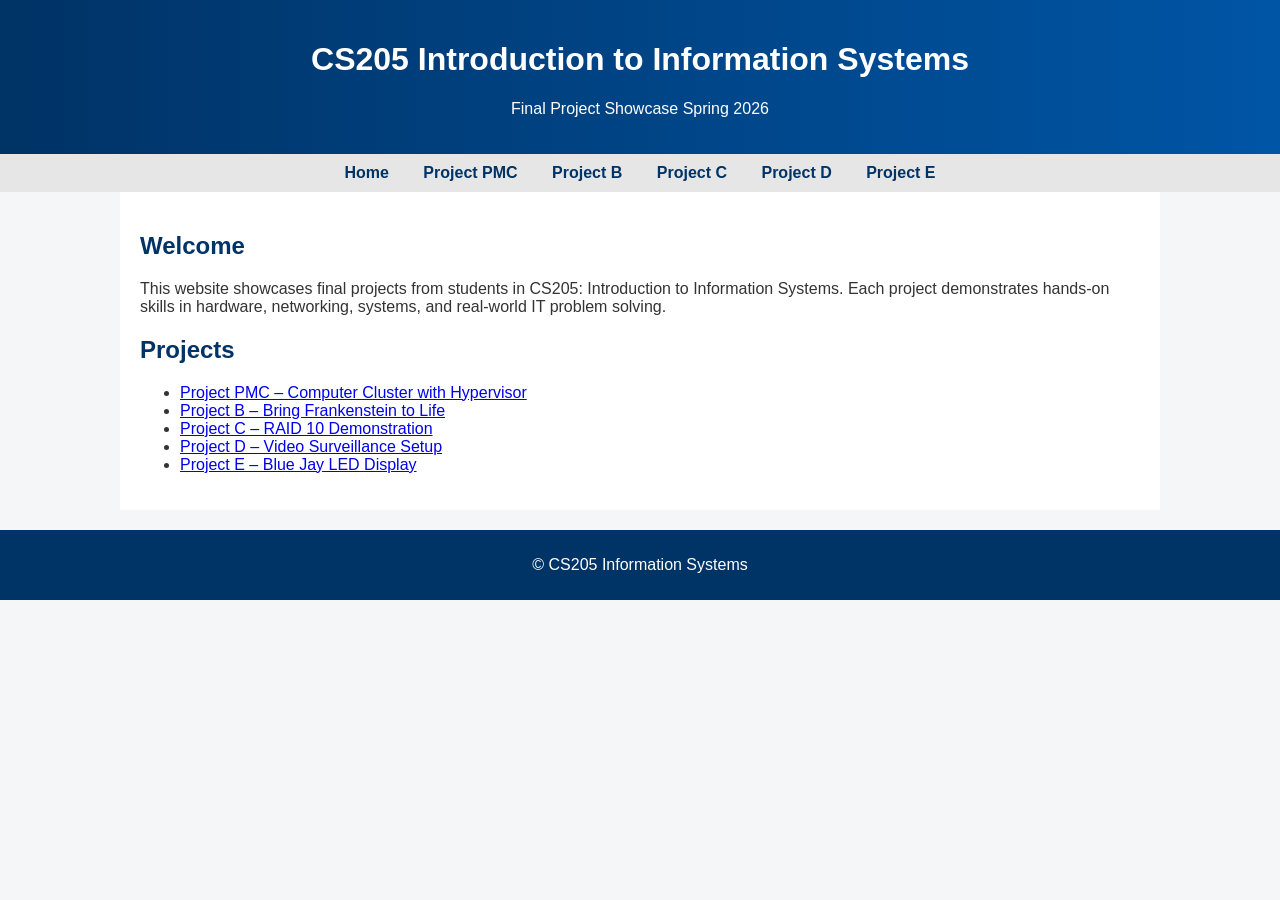
<file: site/index.html>
<!DOCTYPE html>
<html>
<head>
    <title>CS205 Final Projects</title>
    <link rel="stylesheet" href="css/styles.css">
</head>

<body>

<header>
    <h1 class="heading">CS205 Introduction to Information Systems</h1>
    <p>Final Project Showcase Spring 2026</p>
</header>

<nav>
    <a href="index.html">Home</a>
    <a href="project-PMC.html">Project PMC</a>
    <a href="project-b.html">Project B</a>
    <a href="project-c.html">Project C</a>
    <a href="project-d.html">Project D</a>
    <a href="project-e.html">Project E</a>
</nav>

<div class="container">
    <h2>Welcome</h2>
    <p>
        This website showcases final projects from students in CS205: Introduction to Information Systems.
        Each project demonstrates hands-on skills in hardware, networking, systems, and real-world IT problem solving.
    </p>

    <h2>Projects</h2>
    <ul>
        <li><a href="project-PMC.html">Project PMC – Computer Cluster with Hypervisor</a></li>
        <li><a href="project-b.html">Project B – Bring Frankenstein to Life</a></li>
        <li><a href="project-c.html">Project C – RAID 10 Demonstration</a></li>
        <li><a href="project-d.html">Project D – Video Surveillance Setup</a></li>
        <li><a href="project-e.html">Project E – Blue Jay LED Display</a></li>
    </ul>
</div>

<div class="footer">
    <p>© CS205 Information Systems</p>
</div>

</body>
</html>
</file>
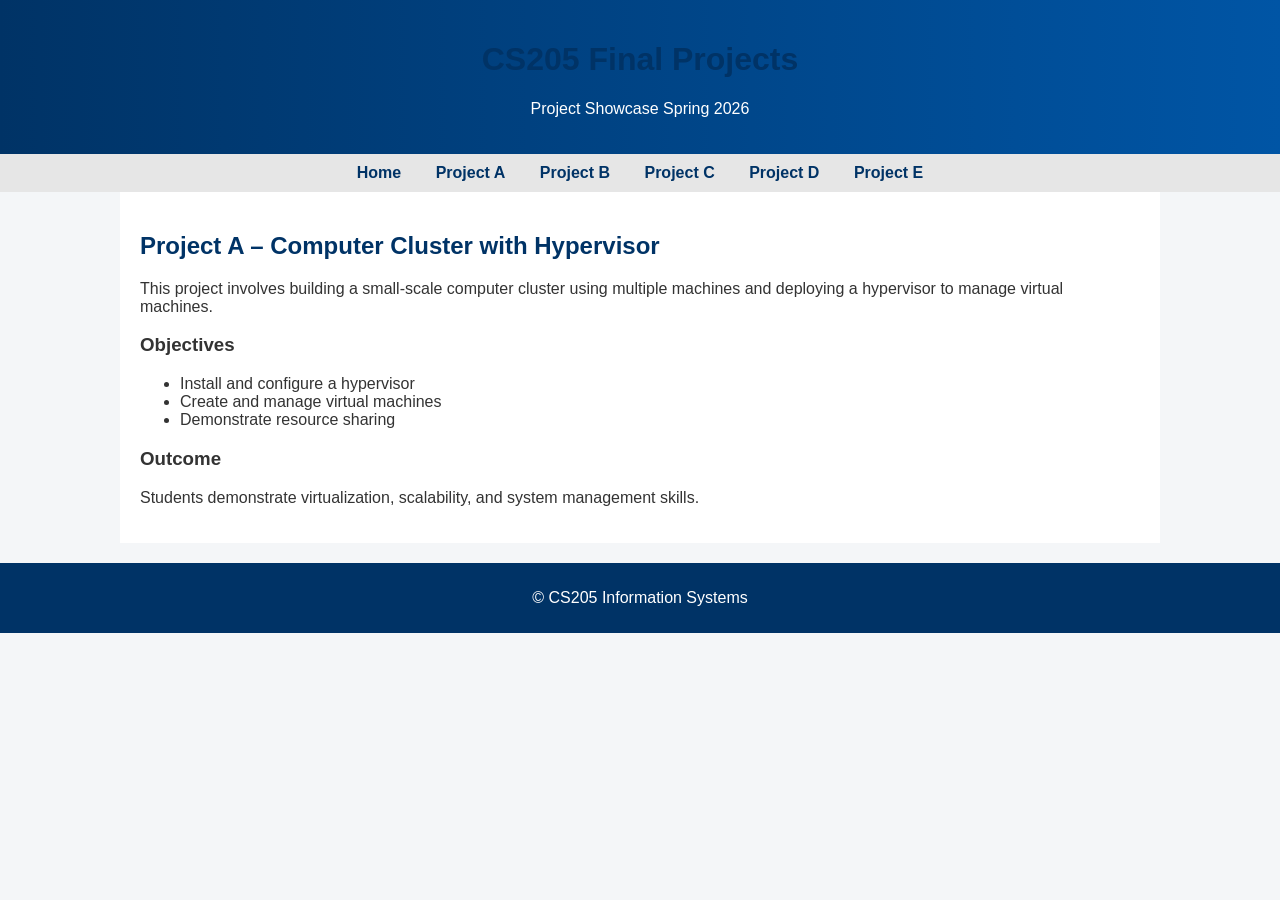
<file: site/project-a.html>
<!DOCTYPE html>
<html>
<head>
    <title>Project A - Computer Cluster</title>
    <link rel="stylesheet" href="css/styles.css">
</head>

<body>

<header>
    <h1>CS205 Final Projects</h1>
    <p>Project Showcase Spring 2026</p>
</header>

<nav>
    <a href="index.html">Home</a>
    <a href="project-a.html">Project A</a>
    <a href="project-b.html">Project B</a>
    <a href="project-c.html">Project C</a>
    <a href="project-d.html">Project D</a>
    <a href="project-e.html">Project E</a>
</nav>

<div class="container">
    <h2 class="heading">Project A – Computer Cluster with Hypervisor</h2>

    <p>
        This project involves building a small-scale computer cluster using multiple machines
        and deploying a hypervisor to manage virtual machines.
    </p>

    <h3>Objectives</h3>
    <ul>
        <li>Install and configure a hypervisor</li>
        <li>Create and manage virtual machines</li>
        <li>Demonstrate resource sharing</li>
    </ul>

    <h3>Outcome</h3>
    <p>
        Students demonstrate virtualization, scalability, and system management skills.
    </p>
</div>

<div class="footer">
    <p>© CS205 Information Systems</p>
</div>

</body>
</html>
</html>
</html>
</file>
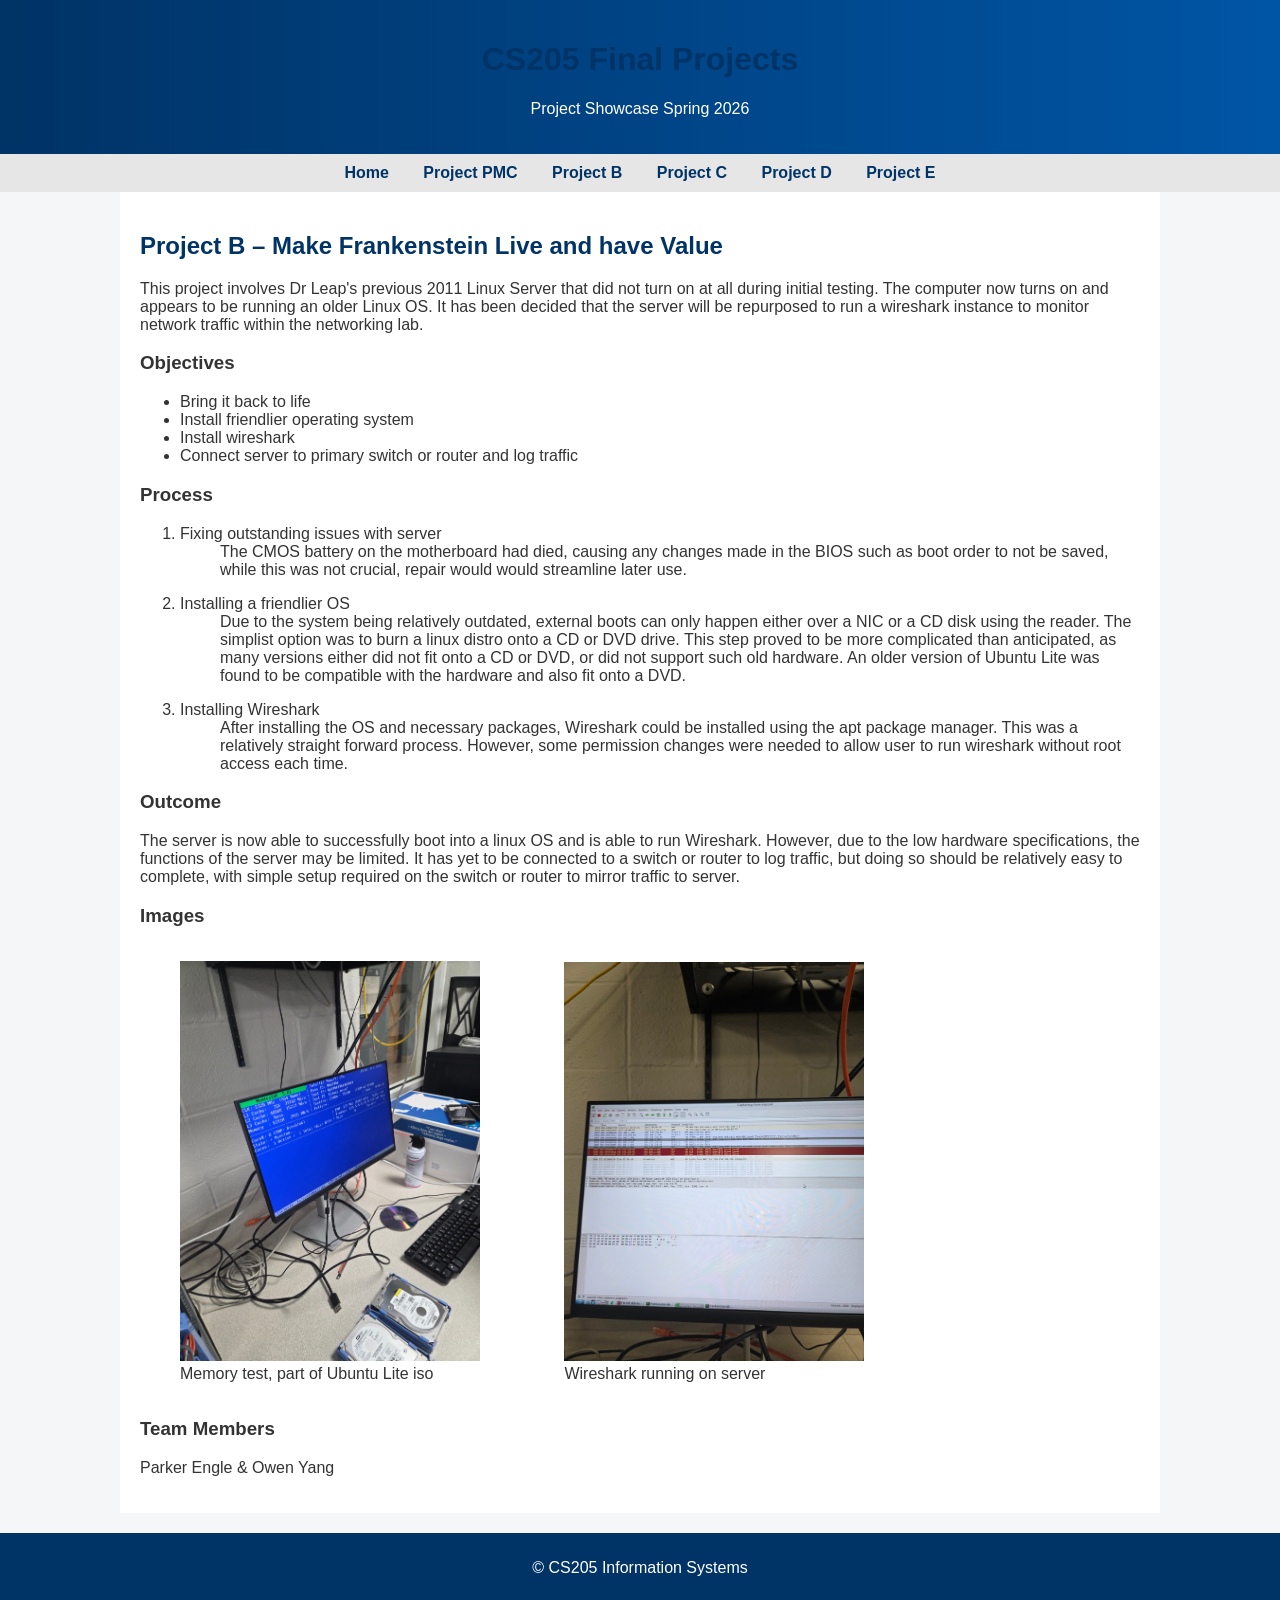
<file: site/project-b.html>
<!DOCTYPE html>
<html>
<head>
    <title>Project B - Frankenstein</title>
    <link rel="stylesheet" href="css/styles.css">
</head>

<body>

<header>
    <h1>CS205 Final Projects</h1>
    <p>Project Showcase Spring 2026</p>
</header>

<nav>
    <a href="index.html">Home</a>
    <a href="project-PMC.html">Project PMC</a>
    <a href="project-b.html">Project B</a>
    <a href="project-c.html">Project C</a>
    <a href="project-d.html">Project D</a>
    <a href="project-e.html">Project E</a>
</nav>

<div class="container">
    <h2>Project B – Make Frankenstein Live and have Value</h2>

    <p>
        This project involves Dr Leap's previous 2011 Linux Server that did not turn 
        on at all during initial testing. The computer now turns on and appears to be 
        running an older Linux OS. It has been decided that the server will be repurposed
        to run a wireshark instance to monitor network traffic within the networking lab.
    </p>

    <h3>Objectives</h3>
    <ul>
        <li>Bring it back to life</li>
        <li>Install friendlier operating system</li>
        <li>Install wireshark</li>
        <li>Connect server to primary switch or router and log traffic</li>
    </ul>

    <h3>Process</h3>
    <ol>
        <li>
            <dl>
                <dt>Fixing outstanding issues with server</dt>
                <dd>
                    The CMOS battery on the motherboard had died, causing any changes made in the 
                    BIOS such as boot order to not be saved, while this was not crucial, repair would
                    would streamline later use.
                </dd>
            </dl>
        </li>
        <li>
            <dl>
                <dt>Installing a friendlier OS</dt>
                <dd>
                    Due to the system being relatively outdated, external boots can only happen either 
                    over a NIC or a CD disk using the reader. The simplist option was to burn a linux 
                    distro onto a CD or DVD drive. This step proved to be more complicated than anticipated,
                    as many versions either did not fit onto a CD or DVD, or did not support such old hardware.
                    An older version of Ubuntu Lite was found to be compatible with the hardware and also fit
                    onto a DVD.
                </dd>
            </dl>
        </li>
        <li>
            <dl>
                <dt>Installing Wireshark</dt>
                <dd>
                    After installing the OS and necessary packages, Wireshark could be installed using the 
                    apt package manager. This was a relatively straight forward process. However, some
                    permission changes were needed to allow user to run wireshark without root access each time.
                </dd>
            </dl>
        </li>
    </ol>

    <h3>Outcome</h3>
    <p>
        The server is now able to successfully boot into a linux OS and is able to run Wireshark. However, due
        to the low hardware specifications, the functions of the server may be limited. It has yet to be connected
        to a switch or router to log traffic, but doing so should be relatively easy to complete, with simple setup
        required on the switch or router to mirror traffic to server.
    </p>

    <h3>Images</h3>
    <figure style="display: inline-block">
        <img src="assets/LUbuntu_Mem_Test.jpg" alt="Memory test, part of Ubuntu Lite iso" class="img-responsive" style="max-width: 300px;">
        <figcaption>Memory test, part of Ubuntu Lite iso</figcaption>
    </figure>

    <figure style="display: inline-block">
        <img src="assets/Server_Wireshark.jpg" alt="Wireshark running on server" class="img-responsive" style="max-width: 300px;">
        <figcaption>Wireshark running on server</figcaption>
    </figure>

    <h3>Team Members</h3>
    <p>
        Parker Engle & Owen Yang
    </p>
</div>

<div class="footer">
    <p>© CS205 Information Systems</p>
</div>

</body>
</html>
</html>
</html>
</file>
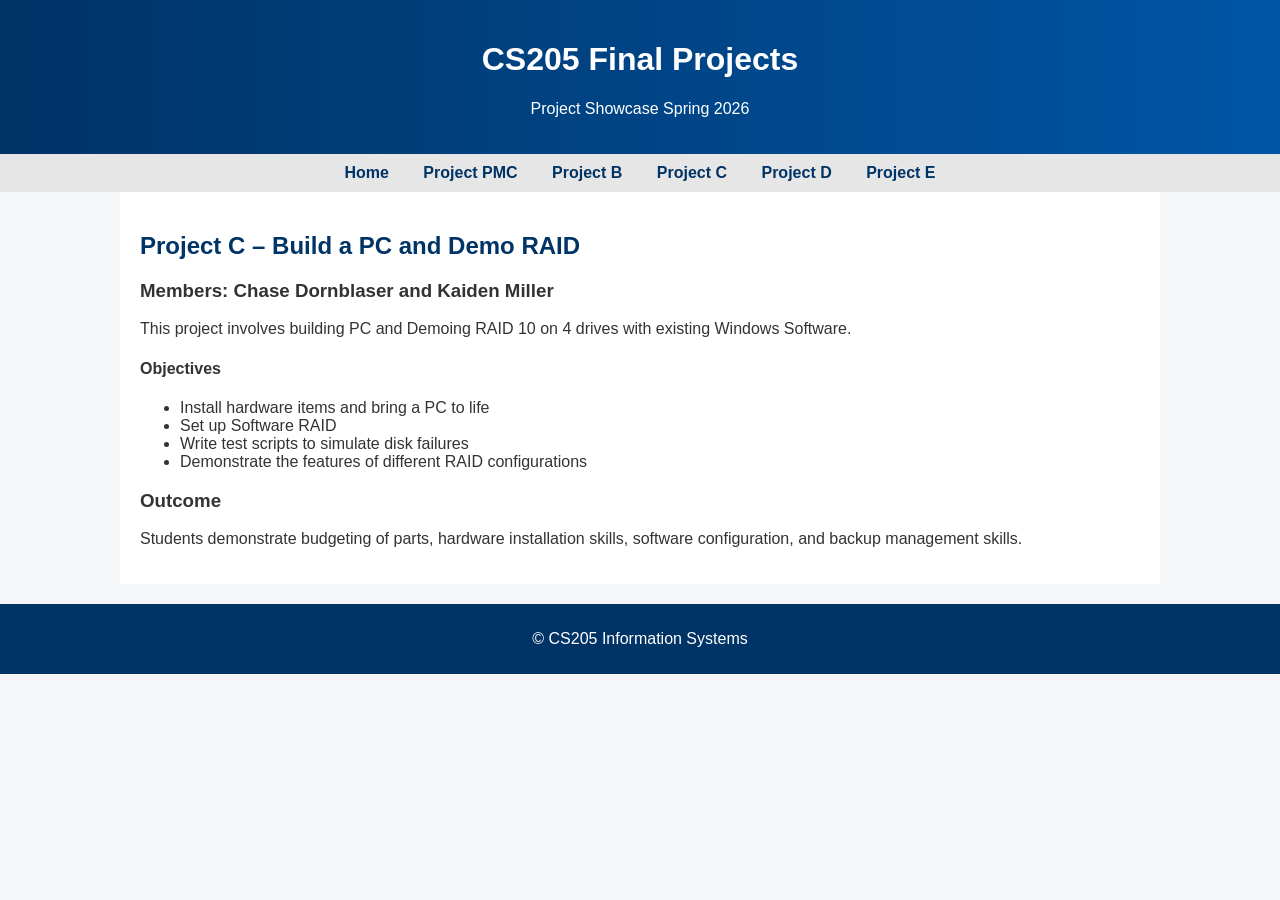
<file: site/project-c.html>
<!DOCTYPE html>
<html>
<head>
    <title>Project A - Computer Cluster</title>
    <link rel="stylesheet" href="css/styles.css">
</head>

<body>

<header>
    <h1 class="heading">CS205 Final Projects</h1>
    <p>Project Showcase Spring 2026</p>
</header>

<nav>
    <a href="index.html">Home</a>
    <a href="project-PMC.html">Project PMC</a>
    <a href="project-b.html">Project B</a>
    <a href="project-c.html">Project C</a>
    <a href="project-d.html">Project D</a>
    <a href="project-e.html">Project E</a>
</nav>

<div class="container">
    <h2>Project C – Build a PC and Demo RAID</h2>
    <h3>Members: Chase Dornblaser and Kaiden Miller</h3>

    <p>
        This project involves building PC and Demoing RAID 10 on 4 drives with existing Windows Software.
    </p>

    <h4>Objectives</h4>
    <ul>
        <li>Install hardware items and bring a PC to life</li>
        <li>Set up Software RAID</li>
        <li>Write test scripts to simulate disk failures</li>
        <li>Demonstrate the features of different RAID configurations</li>
    </ul>

    <h3>Outcome</h3>
    <p>
        Students demonstrate budgeting of parts, hardware installation skills, software configuration, and backup management skills.
    </p>
</div>

<div class="footer">
    <p>© CS205 Information Systems</p>
</div>

</body>
</html>
</html>
</html>
</file>
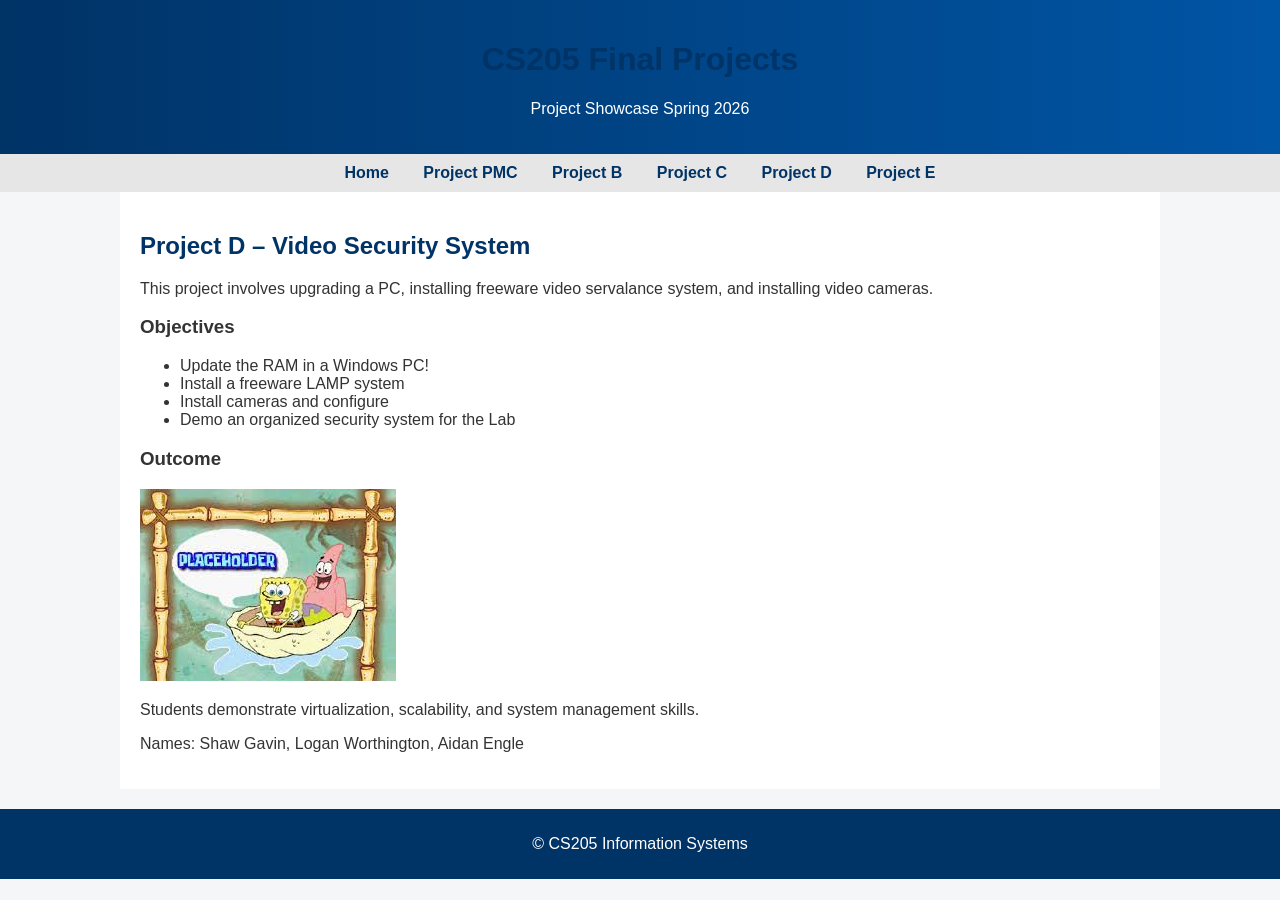
<file: site/project-d.html>
<!DOCTYPE html>
<html>
<head>
    <title>Project A - Computer Cluster</title>
    <link rel="stylesheet" href="css/styles.css">
</head>

<body>

<header>
    <h1>CS205 Final Projects</h1>
    <p>Project Showcase Spring 2026</p>
</header>

<nav>
    <a href="index.html">Home</a>
    <a href="project-PMC.html">Project PMC</a>
    <a href="project-b.html">Project B</a>
    <a href="project-c.html">Project C</a>
    <a href="project-d.html">Project D</a>
    <a href="project-e.html">Project E</a>
</nav>

<div class="container">
    <h2>Project D – Video Security System</h2>

    <p>
        This project involves upgrading a PC, installing freeware video servalance system, and installing video cameras.
    </p>

    <h3>Objectives</h3>
    <ul>
        <li>Update the RAM in a Windows PC!</li>
        <li>Install a freeware LAMP system</li>
        <li>Install cameras and configure</li>
        <li>Demo an organized security system for the Lab</li>
    </ul>

    <h3>Outcome</h3>
    <img src="assets/Placeholder-Image.jpeg" alt="Test Image" class="img-responsive">
    <p>
        Students demonstrate virtualization, scalability, and system management skills.
    </p>
    <p>
        Names: Shaw Gavin, Logan Worthington, Aidan Engle
    </p>
</div>

<div class="footer">
    <p>© CS205 Information Systems</p>
</div>

</body>
</html>
</html>
</html>
</file>
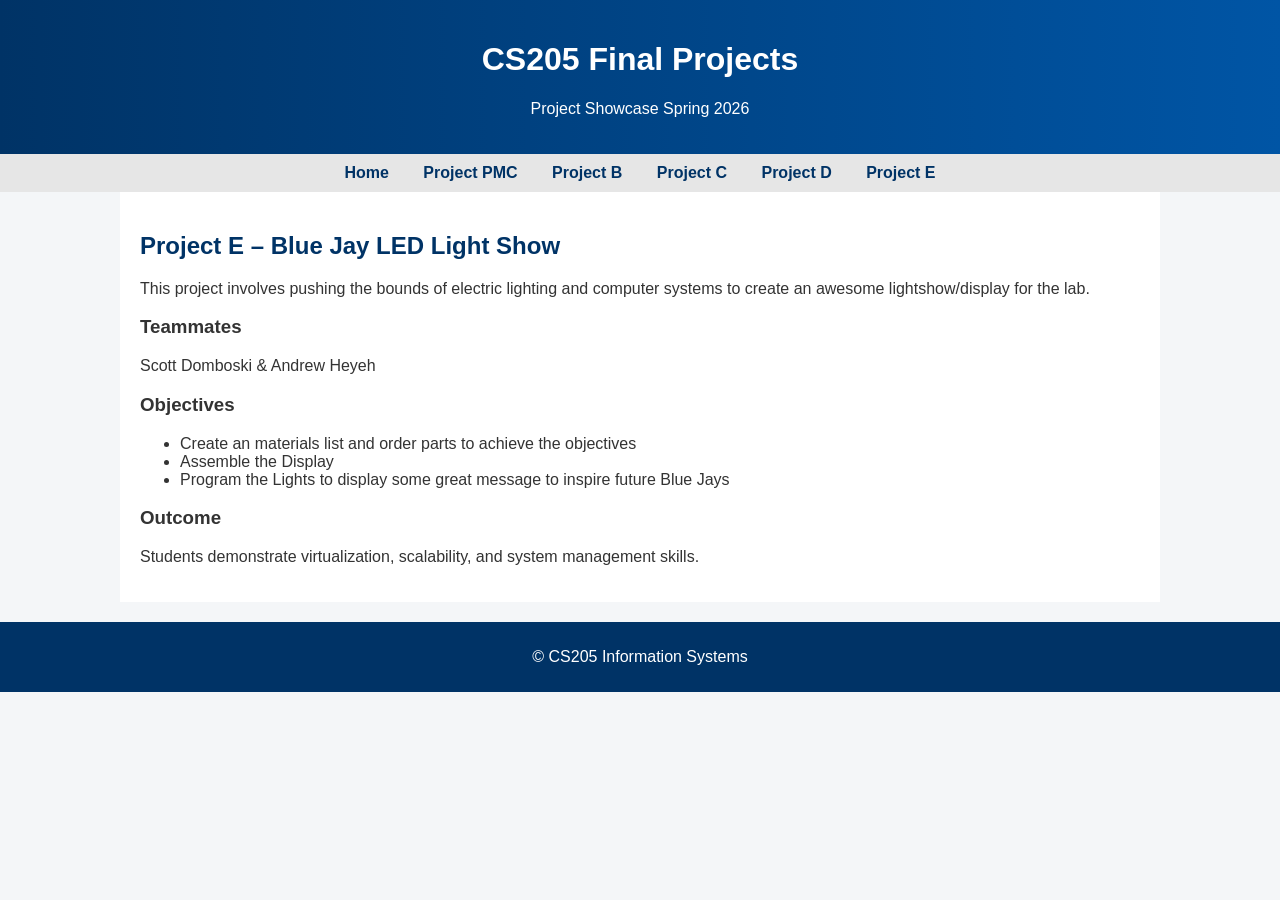
<file: site/project-e.html>
<!DOCTYPE html>
<html>
<head>
    <title>Project A - Computer Cluster</title>
    <link rel="stylesheet" href="css/styles.css">
</head>

<body>

<header>
    <h1 class="heading">CS205 Final Projects</h1>
    <p>Project Showcase Spring 2026</p>
</header>

<nav>
    <a href="index.html">Home</a>
    <a href="project-PMC.html">Project PMC</a>
    <a href="project-b.html">Project B</a>
    <a href="project-c.html">Project C</a>
    <a href="project-d.html">Project D</a>
    <a href="project-e.html">Project E</a>
</nav>

<div class="container">
    <h2>Project E – Blue Jay LED Light Show</h2>
    
    <p>
        This project involves pushing the bounds of electric lighting and computer systems to create an awesome lightshow/display for the lab.
    </p>

    <h3>Teammates</h3>
    <p>Scott Domboski & Andrew Heyeh</p>
    
    <h3>Objectives</h3>
    <ul>
        <li>Create an materials list and order parts to achieve the objectives</li>
        <li>Assemble the Display</li>
        <li>Program the Lights to display some great message to inspire future Blue Jays</li>
    </ul>

    <h3>Outcome</h3>
    <p>
        Students demonstrate virtualization, scalability, and system management skills.
    </p>
</div>

<div class="footer">
    <p>© CS205 Information Systems</p>
</div>

</body>
</html>
</html>
</html>
</file>
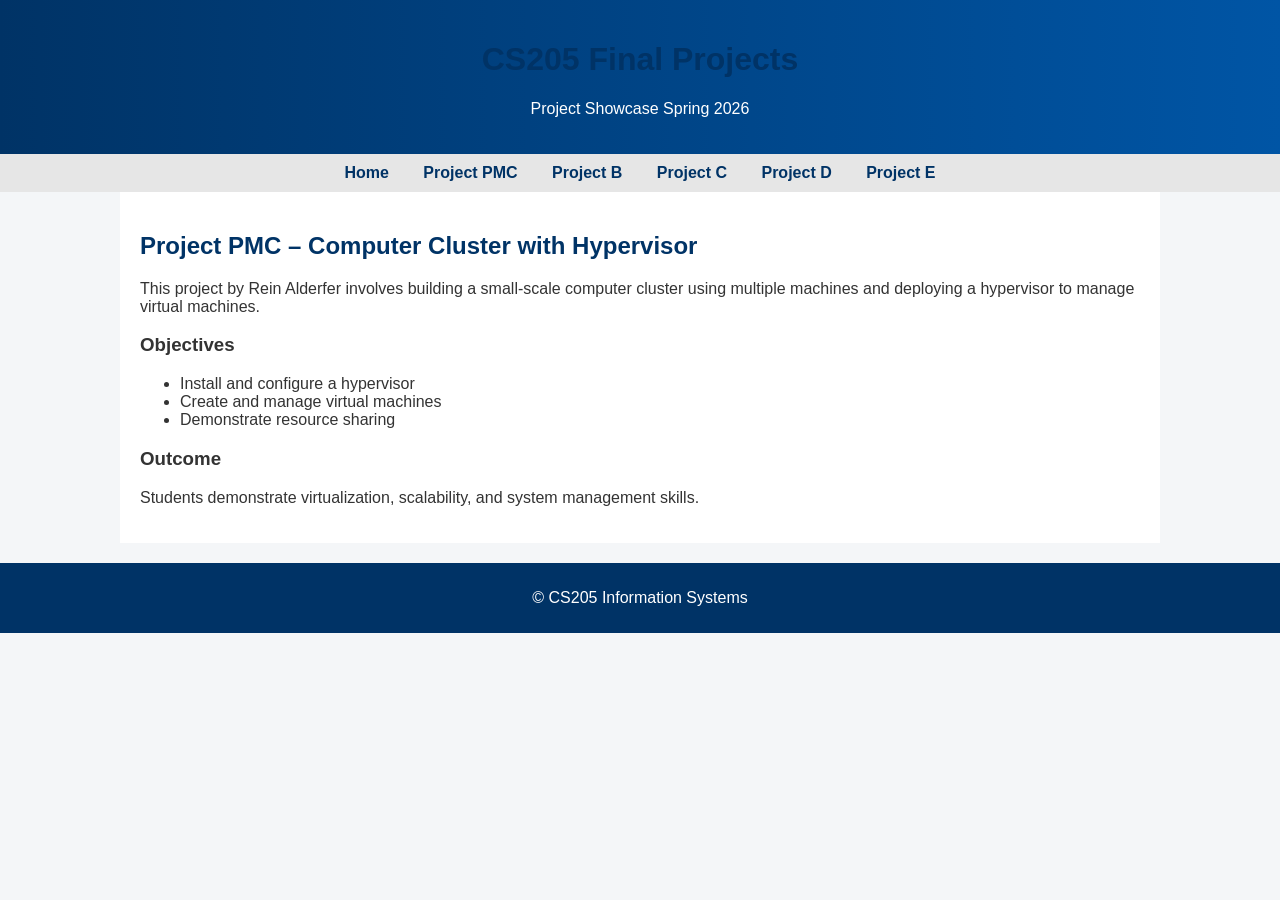
<file: site/project-PMC.html>
<!DOCTYPE html>
<html>
<head>
    <title>Project A - Computer Cluster</title>
    <link rel="stylesheet" href="css/styles.css">
</head>

<body>

<header>
    <h1>CS205 Final Projects</h1>
    <p>Project Showcase Spring 2026</p>
</header>

<nav>
    <a href="index.html">Home</a>
    <a href="project-PMC.html">Project PMC</a>
    <a href="project-b.html">Project B</a>
    <a href="project-c.html">Project C</a>
    <a href="project-d.html">Project D</a>
    <a href="project-e.html">Project E</a>
</nav>

<div class="container">
    <h2>Project PMC – Computer Cluster with Hypervisor</h2>

    <p>
        This project by Rein Alderfer involves building a small-scale computer cluster using multiple machines
        and deploying a hypervisor to manage virtual machines.
    </p>

    <h3>Objectives</h3>
    <ul>
        <li>Install and configure a hypervisor</li>
        <li>Create and manage virtual machines</li>
        <li>Demonstrate resource sharing</li>
    </ul>

    <h3>Outcome</h3>
    <p>
        Students demonstrate virtualization, scalability, and system management skills.
    </p>
</div>

<div class="footer">
    <p>© CS205 Information Systems</p>
</div>

</body>
</html>
</html>
</html>
</file>
<file: site/css/styles.css>
body {
    font-family: Arial, sans-serif;
    margin: 0;
    background-color: #f4f6f8;
    color: #333;
}

header {
    background: linear-gradient(to right, #003366, #0055a5);
    color: white;
    text-align: center;
    padding: 20px;
}

header img {
    max-width: 100%;
    height: auto;
}

nav {
    background-color: #e6e6e6;
    padding: 10px;
    text-align: center;
}

nav a {
    margin: 0 15px;
    text-decoration: none;
    color: #003366;
    font-weight: bold;
}

nav a:hover {
    color: #cc0000;
}

.container {
    padding: 20px;
    max-width: 1000px;
    margin: auto;
    background: white;
}

h1, h2 {
    color: #003366;
}

h1.heading {
    color: white;
    
}

.footer {
    text-align: center;
    padding: 10px;
    background: #003366;
    color: white;
    margin-top: 20px;
}
</file>
